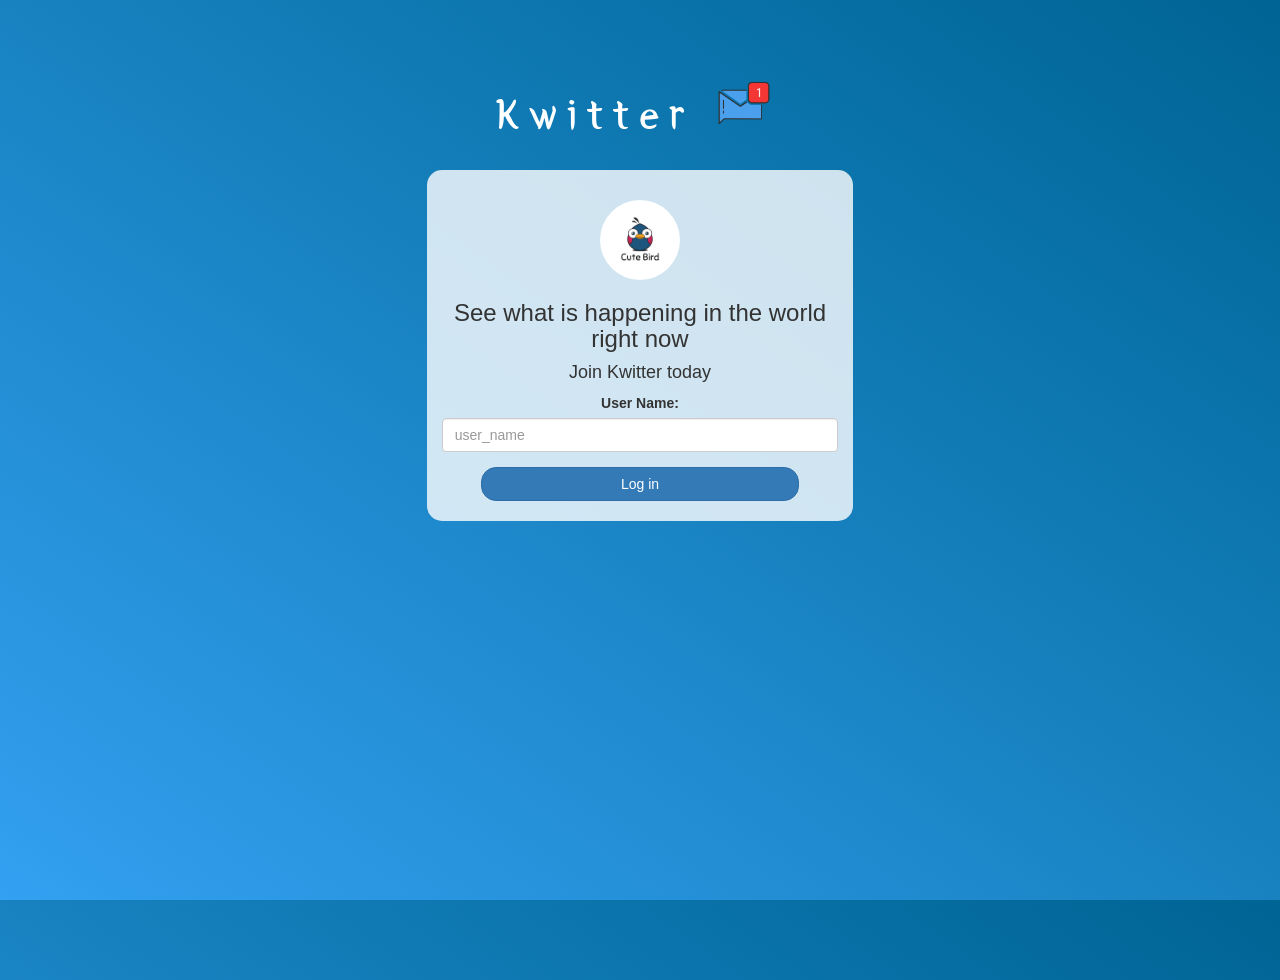
<file: index.html>
<!DOCTYPE html>
<html>
<head>
	<title>Kwitter</title>
<link href="https://fonts.googleapis.com/css?family=Yeon+Sung&display=swap" rel="stylesheet"><meta name="viewport" content="width=device-width, initial-scale=1">

<link rel="stylesheet" href="https://maxcdn.bootstrapcdn.com/bootstrap/3.4.0/css/bootstrap.min.css">
<script src="https://ajax.googleapis.com/ajax/libs/jquery/3.4.1/jquery.min.js"></script>
<script src="https://maxcdn.bootstrapcdn.com/bootstrap/3.4.0/js/bootstrap.min.js"></script>

<link rel="stylesheet" type="text/css" href="style.css">
<script src="kwitter.js"></script>
</head>
<body>
<center>
	<h1 class="header">	
		Kwitter	<sup>
	<img src="m2.png">
	</sup>
</h1>
	<div class="col-lg-4 col-md-6 col-sm-6 col-xs-11 login_div">
	<img src="logo.png" class="logo">
		<h3 >See what is happening in the world right now</h3>
		<h4 >Join Kwitter today</h4>
		<div class="form-group">
		  <label >User Name:</label>
		  <input type="text" id="user_name" class="form-control" placeholder="user_name">
		</div>
		<button id="login_button" class="btn btn-primary" onclick="adduser();">Log in</button>
		<br><br>
	</div>
</center>
</body>
</html>
</file>
<file: style.css>
html, body
{
  height: 100%;
  margin: 0;
}

body
{
background-image: linear-gradient(to right top, #33a0f1, #2591d9, #1882c1, #0a73aa, #006494);
}

.header
{
	color: white;font-family: 'Yeon Sung';font-size: 45px;letter-spacing: 10px;margin-top: 80px;
}
.header img
{
	width: 80px;margin-left: -15px;
}

.login_div
{
	background: rgba(255,255,255,0.8);float: none;border-radius: 15px;
}

.logo
{
	width: 80px;margin-top: 30px;border-radius: 40px;
}

#login_button
{
	width: 80%;border-radius: 15px;
}

.room_name
{
	cursor: pointer;
	font-size: 20px;
}


#logout
{
	font-size: 20px; float: right;
}


#output1
{
	padding: 10px; width:80%;background: rgba(255,255,255,0.8);border-radius: 15px;
}

.input_div_room_page
{
	width: 80%;
}

.input_div label
{
	color: white;font-size: 20px;
}


.input_div_message_page
{
	position: fixed;bottom: 0px;width: 100%;background: rgba(255,255,255,0.8);
}
.input_div_message_page label
{
	color: black;
}
.input_div_message_page #msg
{
	width: 80%;
}
.input_div_message_page button
{
	margin-top: 15px;
	width: 50%; 
}
.color_white
{
	color: white
}

.user_tick
{
	width:20px;
}
.message_h4
{
	padding-left:5px;color:grey;
}
</file>
